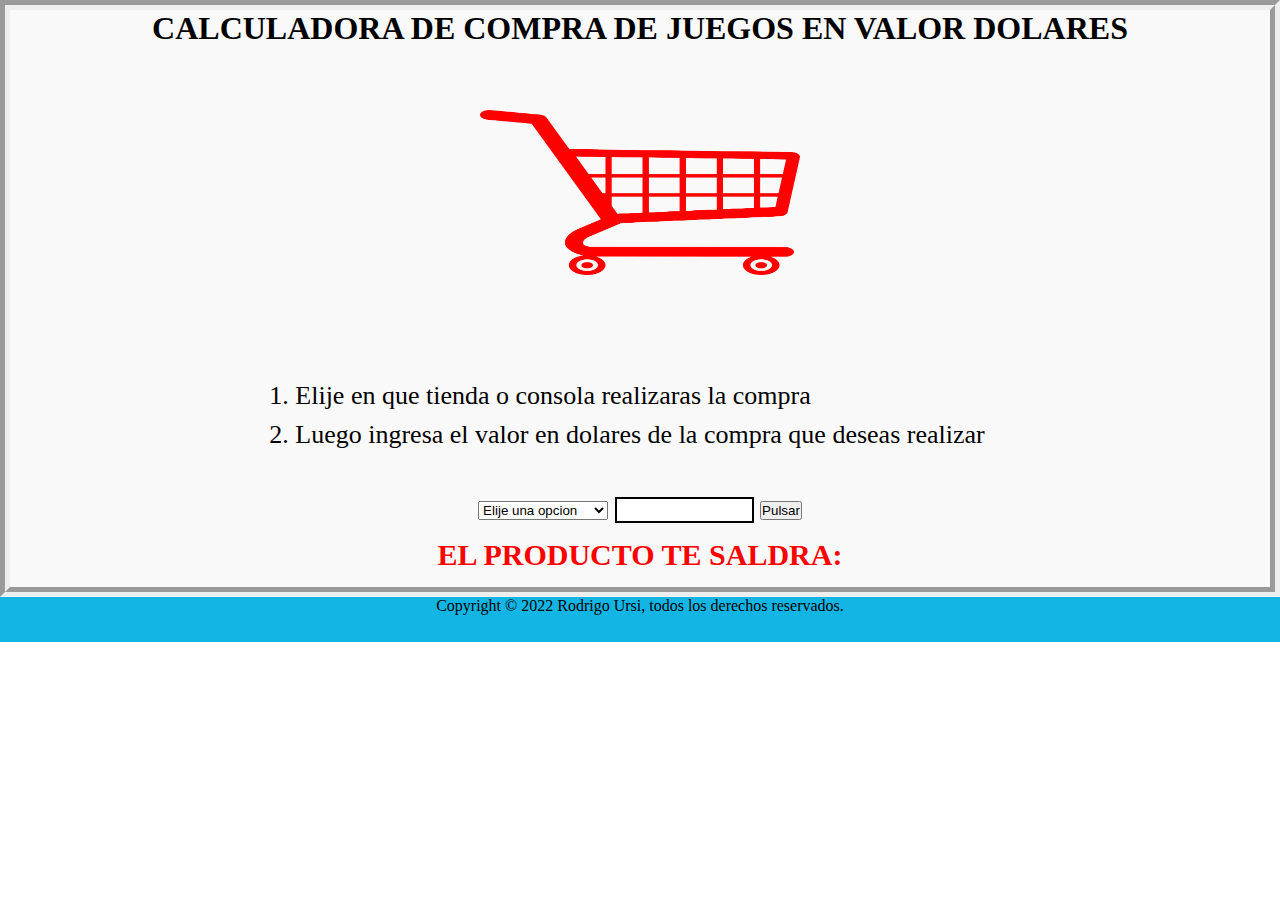
<file: index.html>
<!DOCTYPE html>
<html>

<head>
  <meta charset="utf-8">
  <meta http-equiv="X-UA-Compatible" content="IE=edge">
  <meta name="viewport" content="width=device-width, initial-scale=1.0">
  <title>Calculadora dolares a pesos en tiendas online</title>
  <link rel="stylesheet" href="style.css">
</head>
<body>
  <div class="divc2 principal" id="div2">
    <h1>CALCULADORA DE COMPRA DE JUEGOS EN VALOR DOLARES</h1>
    <img src="carrito.png" width="320" height="165">
    <ol class="ol">
      <li class="li1">Elije en que tienda o consola realizaras la compra</li>
      <li class="li2">Luego ingresa el valor en dolares de la compra que deseas realizar</li>
    </ol>
    <div class="p1">
      <select name="select" id="select">
        <option value="elije">Elije una opcion</option>
        <option value="play">PLAYSTATION</option>
        <option value="xbox">XBOX</option>
        <option value="goo">GOOGLE STORE</option>
      </select>
      <input type="number" name="texto" id="texto">
      <a href="#resultado"> <input type="button" name="enviar" id="btnp" value="Pulsar"></a>
    </div>
    <div class="p2">
      <strong>EL PRODUCTO TE SALDRA:</strong>
    </div>
  </div>
  <footer>Copyright &copy; 2022 Rodrigo Ursi, todos los derechos reservados.</footer>
  <script src="dolarApi.js" charset="utf-8"></script>
  <script src="calcu.js" charset="utf-8"></script>
</body>

</html>
</file>
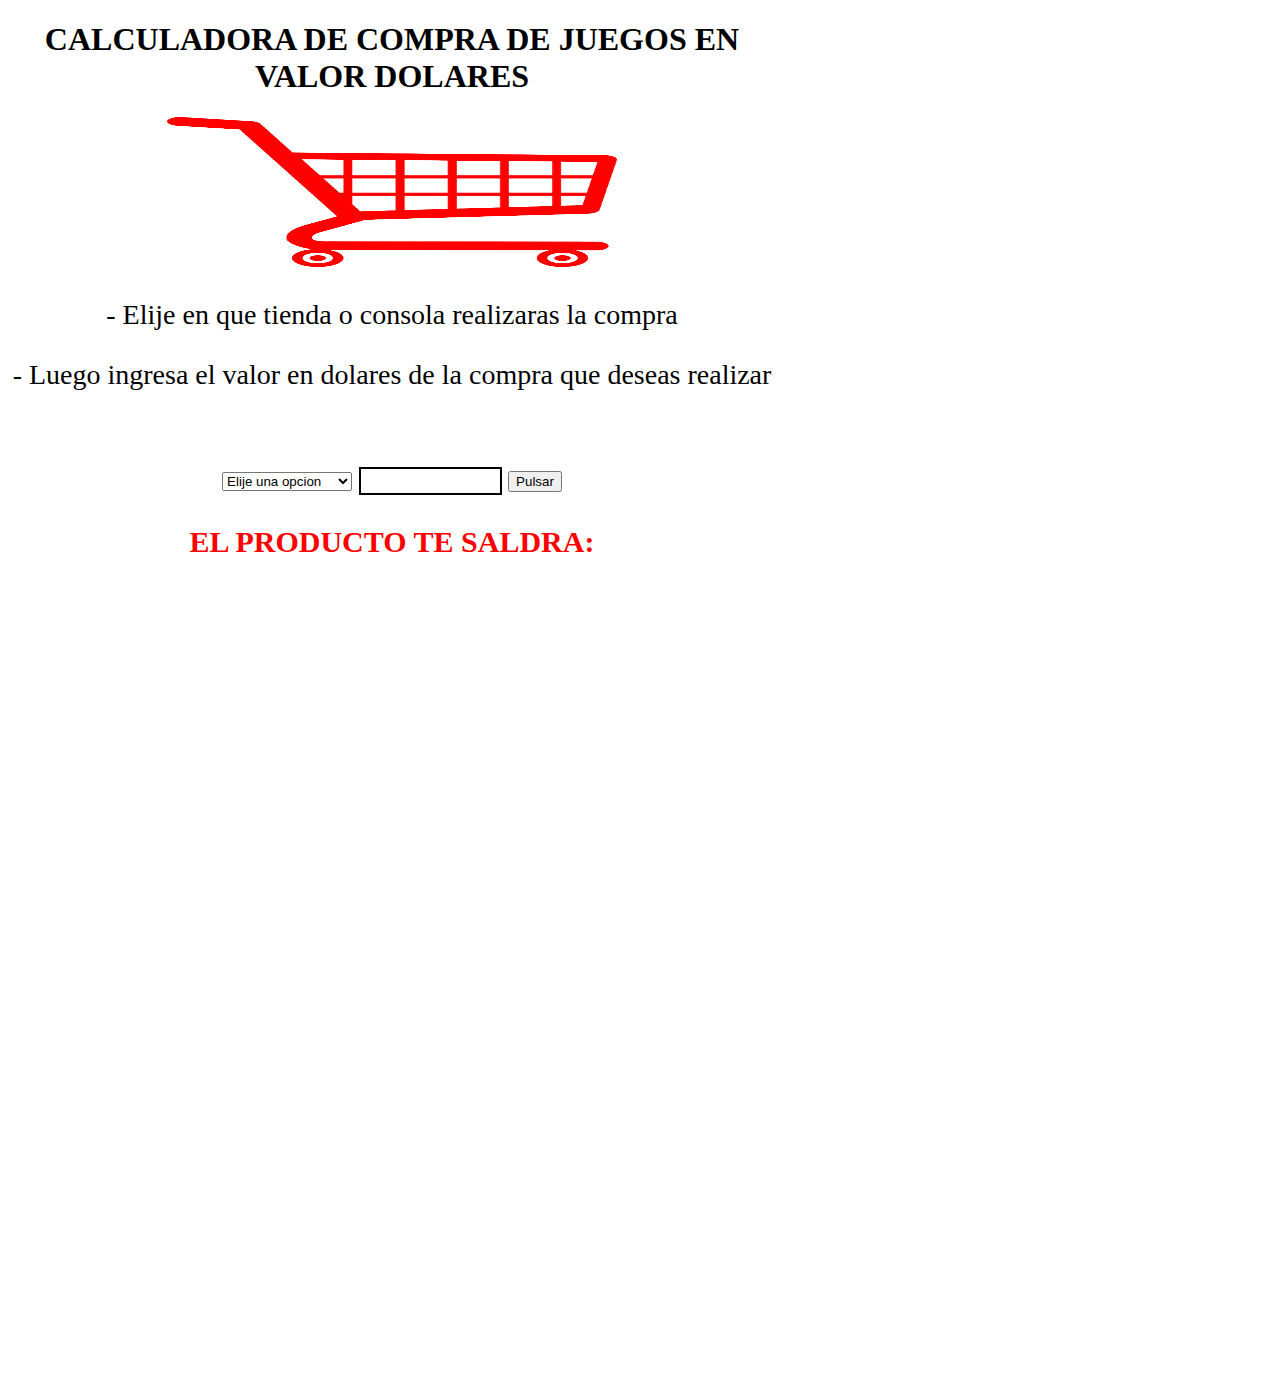
<file: calculadora_compras_tiendas_eeuu_online.html>
<!DOCTYPE html>
<html>
  <head>
    <meta charset="utf-8">
    <title>Calculadora dolares a pesos en tiendas online</title>
    <style>
      body {
        background:url(https://img.freepik.com/vector-gratis/fondo-vector-verde-oscuro-signos-dolares-ilustracion-abstracta-geometrica-moderna-simbolos-bancarios-eps_505557-2391.jpg?w=740);
        background-size:768px 700px;
        background-position: 1% 1%;
        background-repeat:no-repeat;
        /*height:10vh;*/
      }
      </style>
  </head>
  <body>
    <div class="div1" id="div1" style="width:768px; height:1366px;text-align:center">
      <h1>CALCULADORA DE COMPRA DE JUEGOS EN VALOR DOLARES</h1>
      <img src="carrito.png" width="450" height="150">
      <p style="font-size:28px"> - Elije en que tienda o consola realizaras la compra</p>
      <p style="font-size:28px"> - Luego ingresa el valor en dolares de la compra que deseas realizar</p>
      <p><br></p>
      <p style="font-size:26px">
        <select name="select" id="select">
        <option value="elije">Elije una opcion</option>
        <option value="play">PLAYSTATION</option>
        <option value="xbox">XBOX</option>
        <option value="goo">GOOGLE STORE</option>
        </select>
      <input style= "width:135px; height:22px; border:2px solid" type="number" name="texto" id="texto">
      <input type="button" name="enviar" id="btnp" value="Pulsar"></p>
      <p style="text-align:center; font-size:30px"><font color="red"><strong>EL PRODUCTO TE SALDRA:</strong></font></p>
      <p style="text-align:center; font-size:65px; color:blue; font-weight:bold" id="resultado"></p>

    </div>
    <script src="calcu.js" charset="utf-8"></script>
  </body>
</html>
</file>
<file: style.css>
* {
  margin: 0;
  padding: 0;
}

body{
  background:url(https://img.freepik.com/vector-gratis/fondo-vector-verde-oscuro-signos-dolares-ilustracion-abstracta-geometrica-moderna-simbolos-bancarios-eps_505557-2391.jpg?w=740);
  background-size:100%;
  background-repeat:no-repeat;
  height: 100vh;
  width: 100vw;
  /*max-height:100vh;*/
  /*position:relative;*/
  /*width:1280px; height:720px;*/
}

footer {
  background-color:rgb(19, 181, 229);
  width:100%;
  text-align:center;
  height:2.8em;
  position:relative;
}

.divc2 {
  display:flex;

  flex-direction: column;
  border-style: groove;
  border-width:10px;
  background:rgba(0, 0, 0, 0.022);
  align-items: center;
}

.divc2 img {
  margin:5%;
}

.ol {
  font-size:26px;
  margin:3%;
  line-height:1.5em;
}

.li1 {
  /*padding-bottom: 10px;*/
}

.p1 {
  font-size:26px;
  /*padding-top:15px;*/
}

#texto {
  width:135px; height:22px; border:2px solid;
}

#btnp {
  cursor:pointer;
}

#btnp:hover {
  background-color: #3b83bd;

}

.p2 {
  text-align:center;
  font-size:30px;
  color:red;
  padding: 15px 0;

}

.p2 p {
  /*text-align:center; */
  font-size:65px; color:blue; font-weight:bold;
  /*margin:20px auto;*/
}

html {
  scroll-behavior: smooth;  /* CON ESTO RELENTIZO CUANLQUIER SALTO DENTRO DE LA PAGINA */
}

@media (max-width: 580px) {
  body {
    background-size: auto;
  }

  footer {
    height: 8%;
  }

  .divc2 {
    height: 92%;
    justify-content: space-evenly;
  }

  h1 {
    font-size: small;
    text-align: center;
  }
  img {
    width: 60%;
    height: 30%;
  }

  .p1 {
    display: flex;
    flex-direction: column;
    height: 30%;
    justify-content: space-evenly;
    align-items: center;
  }

  .ol {
    font-size: 0.9em;
    padding-left: 10px;
    margin: 5% 0;
  }

  .p1 a {
    width: 100%;
  }

  .p1 a input {
    width: 100%;
    height: 100%;
  }

  .p2 p {
    width: 100%;
    text-align:center; font-size:1em; color:blue; font-weight:bold;
  }
  .p2 {
    width: 100%;
    font-size:1.2em;
  }
}
</file>
